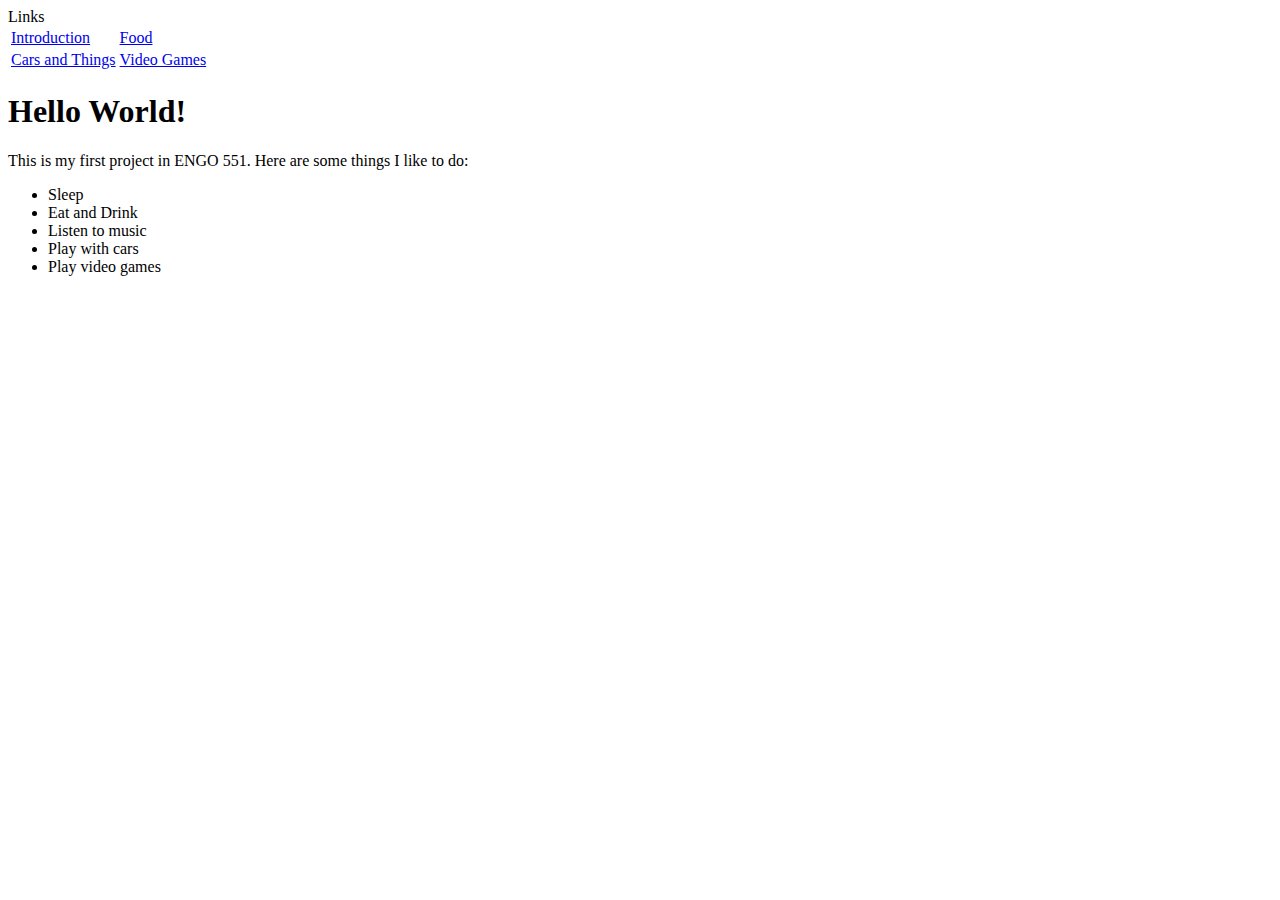
<file: index.html>
<!DOCTYPE html>
<html lang="en">
    <head>
        <title>Hello!</title>
        <link rel="stylesheet" type="text/css" href="https://raw.githubusercontent.com/7GAcc/project0/main/styles.css">
    </head>
    
    <body>
        <table>
            <thead> Links </thead>
            <tbody>
                <tr>
                    <td><a href="https://htmlpreview.github.io/?https://github.com/7GAcc/project0/blob/main/index.html"> Introduction </a></td>
                    <td><a href="https://htmlpreview.github.io/?https://github.com/7GAcc/project0/blob/main/food.html"> Food </a> </td>
                </tr>
                <tr>
                    <td><a href="https://htmlpreview.github.io/?https://github.com/7GAcc/project0/blob/main/cars.html"> Cars and Things </a></td>
                    <td><a href="https://htmlpreview.github.io/?https://github.com/7GAcc/project0/blob/main/videogames.html"> Video Games </a> </td>
                </tr>
            </tbody>
        </table>
        <h1> Hello World! </h1>
        <p> This is my first project in ENGO 551. Here are some things I like to do:
        <ul>
            <li> Sleep </li>
            <li> Eat and Drink </li>
            <li> Listen to music </li>
            <li> Play with cars </li>
            <li> Play video games </li>
        </ul>
        </p>
    </body>

</html>
</file>
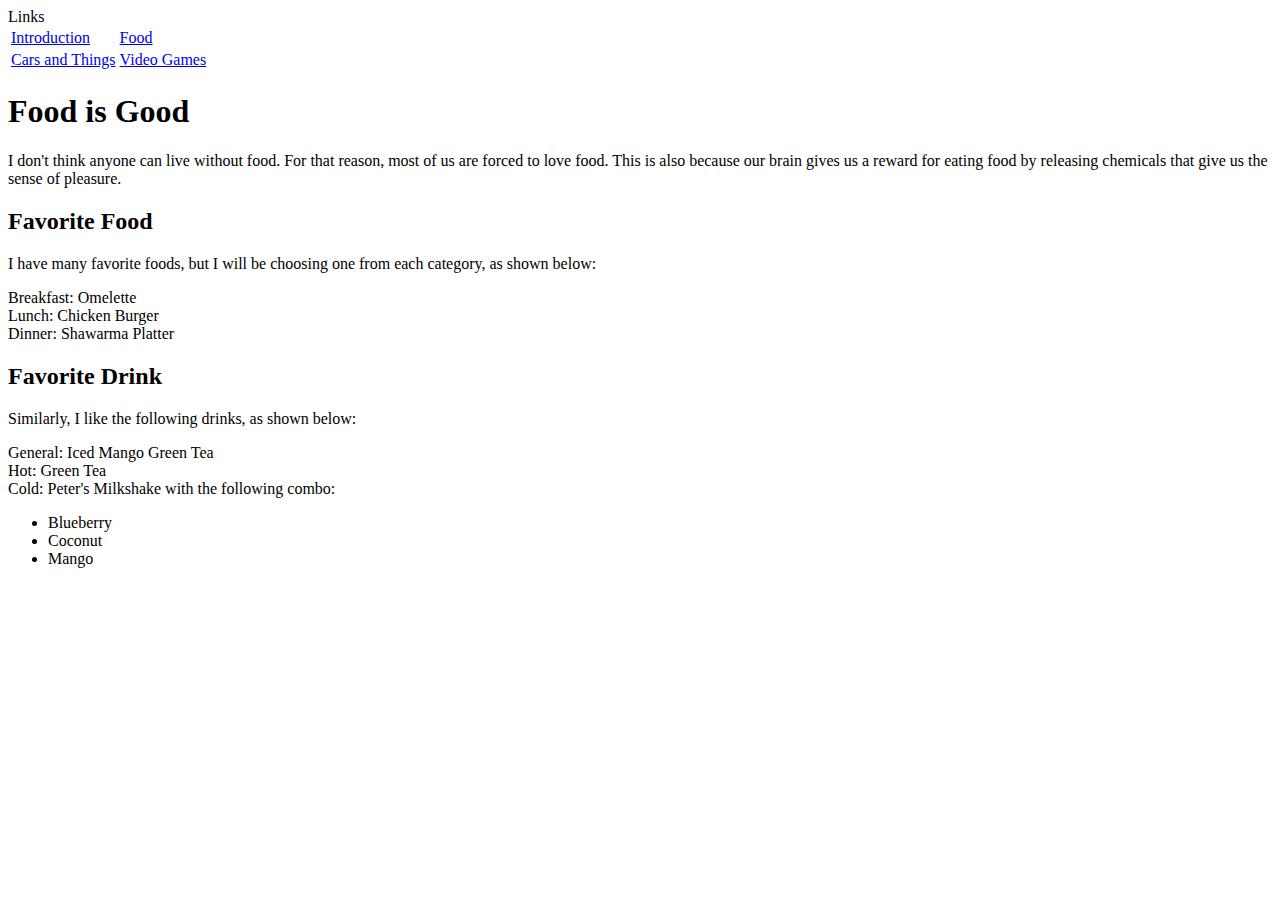
<file: food.html>
<!DOCTYPE html>
<html lang="en">
    <head>
        <title>Food</title>
        <link href="https://cdn.jsdelivr.net/npm/bootstrap@5.1.3/dist/css/bootstrap.min.css" rel="stylesheet" integrity="sha384-1BmE4kWBq78iYhFldvKuhfTAU6auU8tT94WrHftjDbrCEXSU1oBoqyl2QvZ6jIW3" crossorigin="anonymous">
        <link rel="stylesheet" type="text/css" href="https://raw.githubusercontent.com/7GAcc/project0/main/styles.css">

    </head>
    <body>
        
        <table>
            <thead> Links </thead>
            <tbody>
                <tr>
                    <td><a href="https://htmlpreview.github.io/?https://github.com/7GAcc/project0/blob/main/index.html"> Introduction </a></td>
                    <td><a href="https://htmlpreview.github.io/?https://github.com/7GAcc/project0/blob/main/food.html"> Food </a> </td>
                </tr>
                <tr>
                    <td><a href="https://htmlpreview.github.io/?https://github.com/7GAcc/project0/blob/main/cars.html"> Cars and Things </a></td>
                    <td><a href="https://htmlpreview.github.io/?https://github.com/7GAcc/project0/blob/main/videogames.html"> Video Games </a> </td>
                </tr>
            </tbody>
        </table>
        
      <h1>Food is Good</h1>
      <p>
        I don't think anyone can live without food. For that reason, most of us are forced to love food. This is also because our brain gives us a reward for eating food by releasing chemicals that give us the sense of pleasure. 
      </p>
      
      <h2> Favorite Food </h2>
      <p> 
        I have many favorite foods, but I will be choosing one from each category, as shown below:
      </p>
        <div class="container">
            <div class="row">
                <div class="col">
                    Breakfast: Omelette
                </div>
                <div class="col">
                    Lunch: Chicken Burger
                </div>
                <div class="col">
                    Dinner: Shawarma Platter
                </div>
            </div>
        </div>
            
      <h2> Favorite Drink </h2>
      <p>
        Similarly, I like the following drinks, as shown below:
      </p>
        <div class="container">
            <div class="row">
                <div class="col">
                    General: Iced Mango Green Tea
                </div>
                <div class="col">
                    Hot: Green Tea
                </div>
                <div class="col">
                    Cold: Peter's Milkshake with the following combo:
                    <ul>
                        <li> Blueberry </li>
                        <li> Coconut </li>
                        <li> Mango </li>
                    </ul>
                </div>
            </div>
        </div>
        
        
    </body>
</html>
</file>
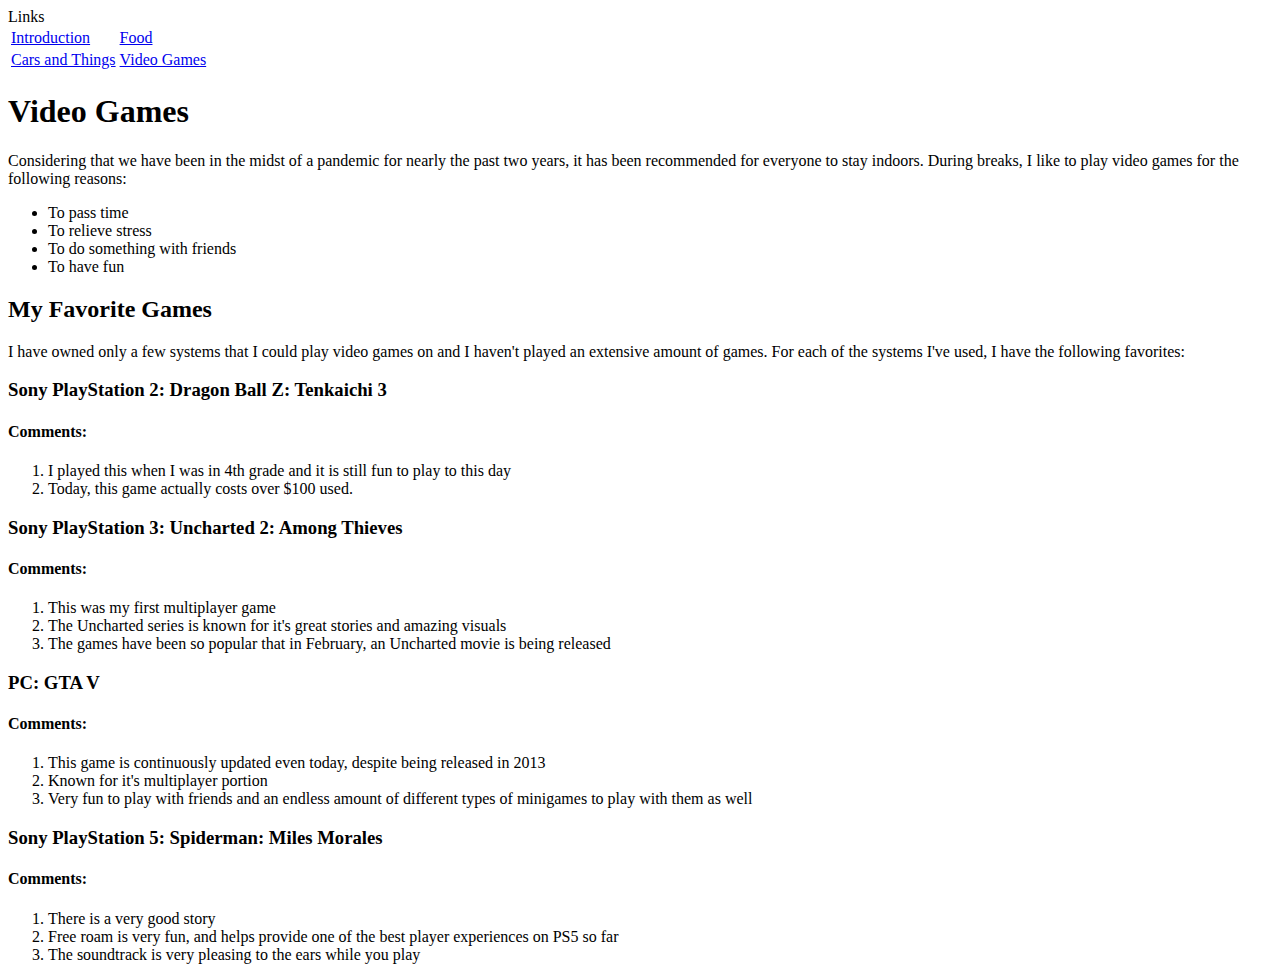
<file: videogames.html>
<!DOCTYPE html>
<html lang="en">
    <head>
        <title>Video Games</title>
        <link rel="stylesheet" type="text/css" href="https://raw.githubusercontent.com/7GAcc/project0/main/styles2.css">
    </head>
    <body>
      
      <table>
          <thead> Links </thead>
          <tbody>
              <tr>
                  <td><a href="https://htmlpreview.github.io/?https://github.com/7GAcc/project0/blob/main/index.html"> Introduction </a></td>
                  <td><a href="https://htmlpreview.github.io/?https://github.com/7GAcc/project0/blob/main/food.html"> Food </a> </td>
              </tr>
              <tr>
                  <td><a href="https://htmlpreview.github.io/?https://github.com/7GAcc/project0/blob/main/cars.html"> Cars and Things </a></td>
                  <td><a href="https://htmlpreview.github.io/?https://github.com/7GAcc/project0/blob/main/videogames.html"> Video Games </a> </td>
              </tr>
          </tbody>
      </table>
      
      <h1> Video Games </h1>
      <p> Considering that we have been in the midst of a pandemic for nearly the past two years, it has been recommended for everyone to stay indoors. During breaks, I like to play video games for the following reasons: </p>
      <ul>
        <li> To pass time </li>
        <li> To relieve stress </li>
        <li> To do something with friends </li>
        <li> To have fun </li>
      </ul>
      <h2> My Favorite Games </h2>
      <p> I have owned only a few systems that I could play video games on and I haven't played an extensive amount of games. For each of the systems I've used, I have the following favorites: </p>
      
      <h3 class="PlayStation"> Sony PlayStation 2: Dragon Ball Z: Tenkaichi 3 </h3>
        <div class="PS2Comment">  <h4> Comments: </h4>
            <ol> 
                <li> I played this when I was in 4th grade and it is still fun to play to this day </li>
                <li> Today, this game actually costs over $100 used. </li>
            </ol>
        </div>
      <h3 class="PlayStation"> Sony PlayStation 3: Uncharted 2: Among Thieves </h3>
        <div class="PSComment">  <h4> Comments: </h4>
            <ol> 
                <li> This was my first multiplayer game </li>
                <li> The Uncharted series is known for it's great stories and amazing visuals </li>
                <li> The games have been so popular that in February, an Uncharted movie is being released </li>
            </ol>
        </div>
      <h3 class="PC"> PC: GTA V </h3>
        <div class="PCComment">  <h4> Comments: </h4>
            <ol> 
                <li> This game is continuously updated even today, despite being released in 2013 </li>
                <li> Known for it's multiplayer portion </li>
                <li> Very fun to play with friends and an endless amount of different types of minigames to play with them as well </li>
            </ol>
        </div>
      <h3 class="PlayStation"> Sony PlayStation 5: Spiderman: Miles Morales </h3>
        <div class="PSComment">  <h4> Comments: </h4>
            <ol> 
                <li> There is a very good story </li>
                <li> Free roam is very fun, and helps provide one of the best player experiences on PS5 so far </li>
                <li> The soundtrack is very pleasing to the ears while you play </li>
            </ol>
        </div>
      
    </body>
</html>
</file>
